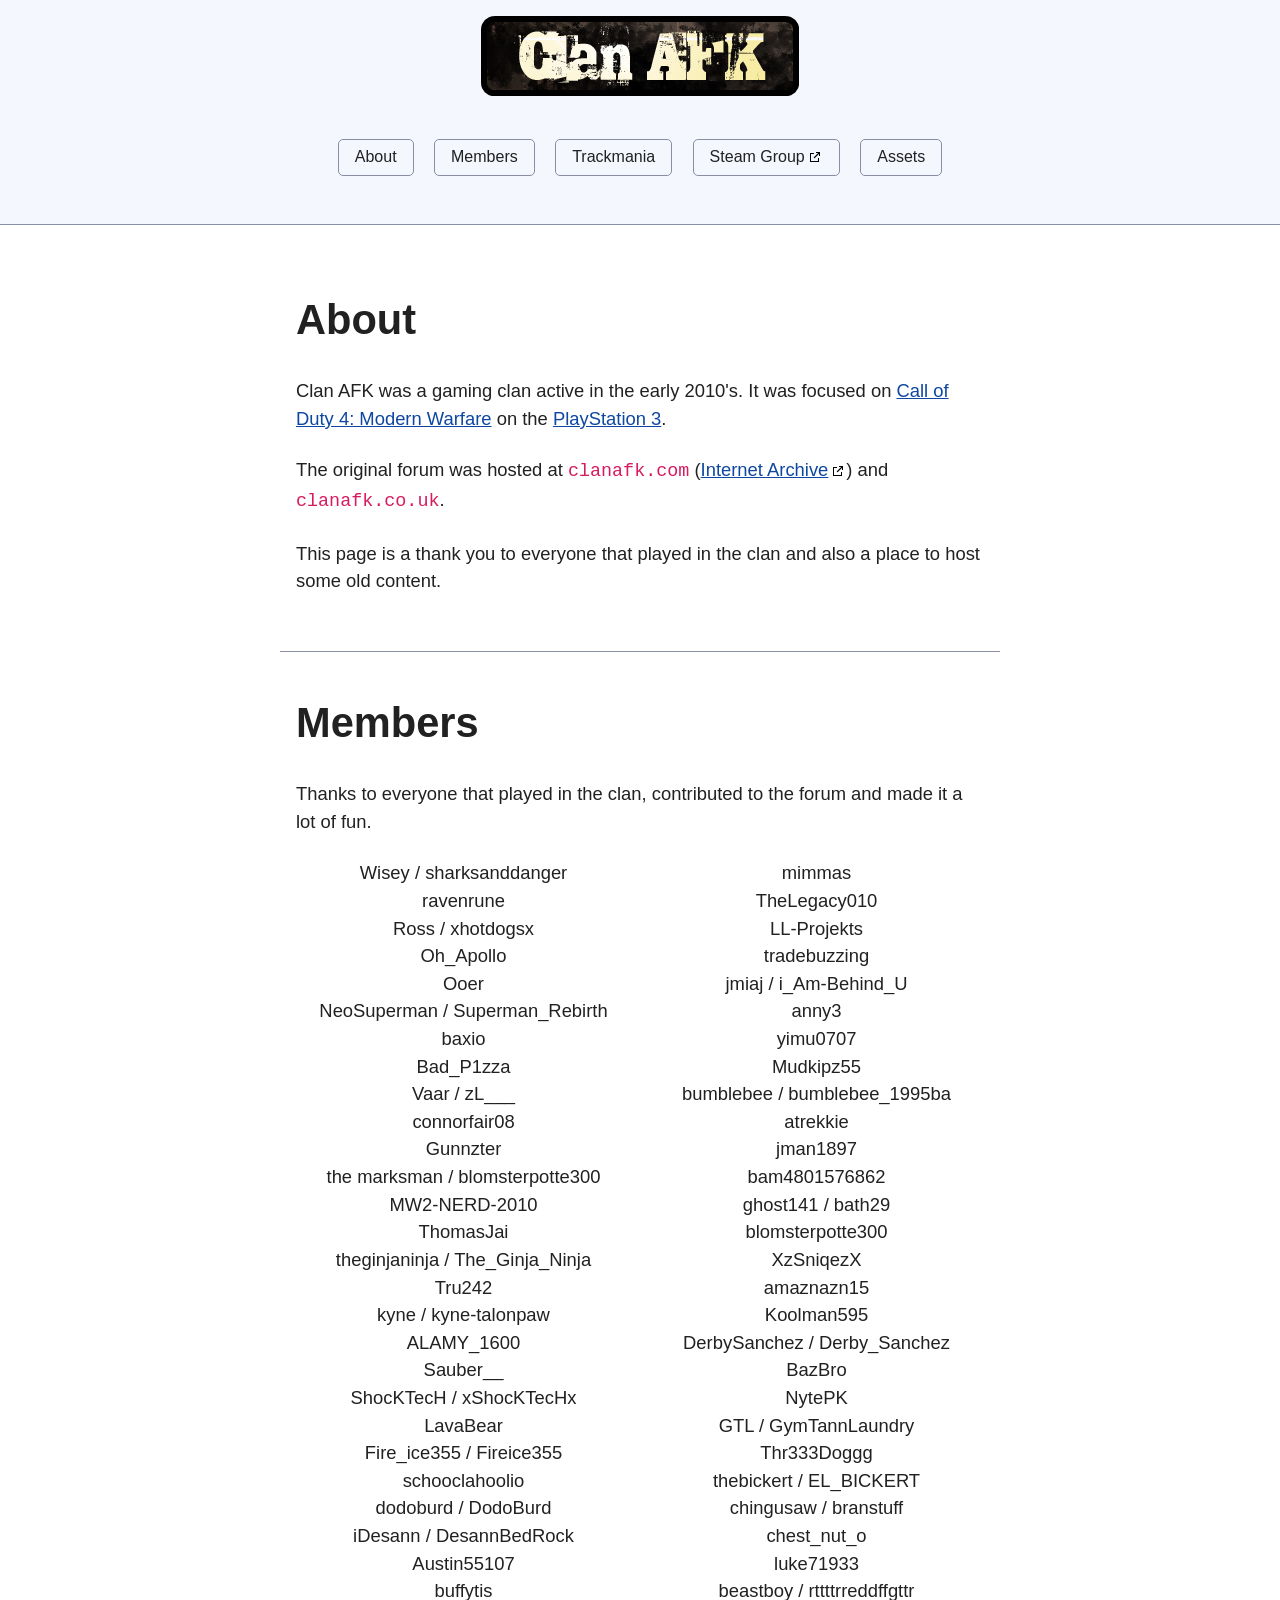
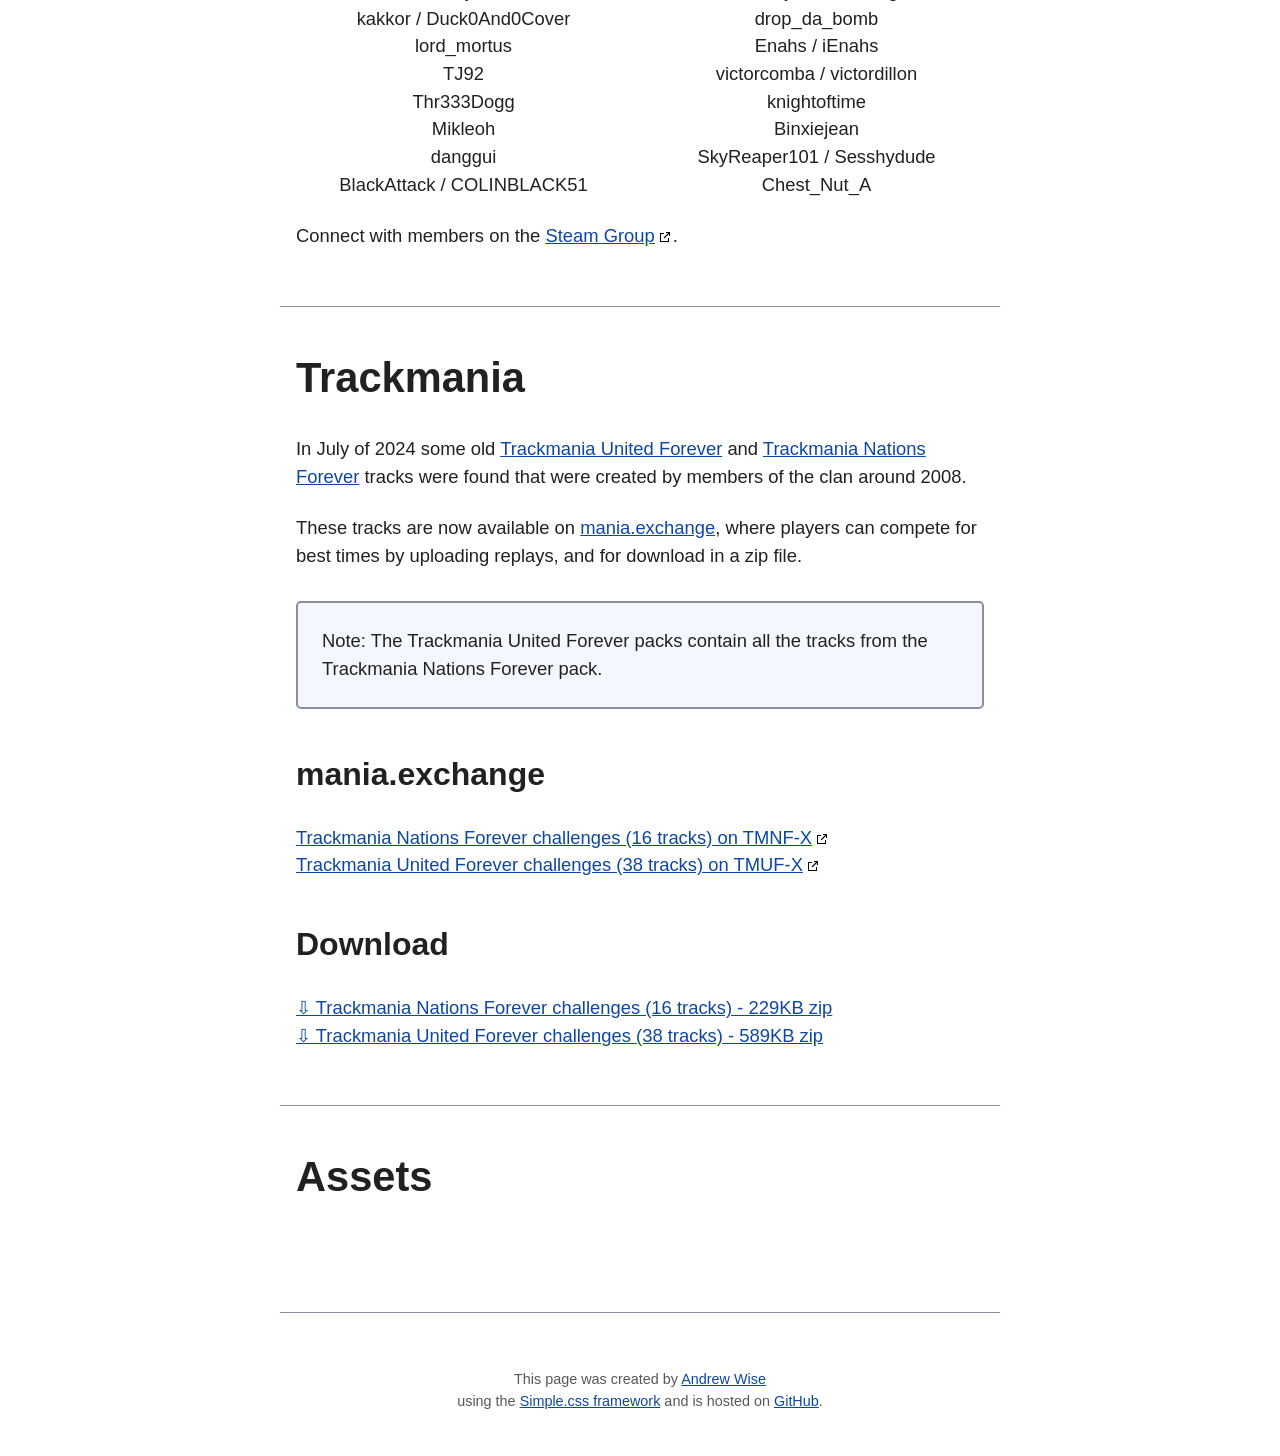
<file: index.html>
<!DOCTYPE html>
<html lang="en">
<head>
  <meta charset="utf-8">
  <meta http-equiv="X-UA-Compatible" content="IE=edge">
  <meta name="viewport" content="width=device-width, initial-scale=1.0">
  <title>Clan AFK</title>
  <meta name="description" content="Clan AFK was a gaming clan active in the early 2010's, that focused on Call of Duty 4: Modern Warfare on the PlayStation 3.">
  <meta http-equiv="Content-Security-Policy" content="default-src * 'self' data: 'unsafe-inline' googletagmanager.com github.com">
  <link rel="stylesheet" type="text/css" href="simple.min.css">
  <link rel="icon" type="image/x-icon" href="favicon.ico">
  <style>
    a[target="_blank"]::after {
      content: url([data-uri]);
      margin: 0 3px 0 5px;
    }
  </style>
  <!-- Google tag (gtag.js) -->
  <script async src="https://www.googletagmanager.com/gtag/js?id=G-S73G0G4PP8"></script>
  <script>
    window.dataLayer = window.dataLayer || [];
    function gtag(){dataLayer.push(arguments);}
    gtag('js', new Date());

    gtag('config', 'G-S73G0G4PP8');
  </script>
</head>
<body>
  <header>
    <h1>
      <img src="assets/afkclan_banner-logo.png" alt="Clan AFK" height="80" width="318">
    </h1>
    <nav>
      <a href="#about">About</a>
      <a href="#members">Members</a>
      <a href="#trackmania">Trackmania</a>
      <a href="https://steamcommunity.com/groups/clan-afk-com" target="_blank">Steam Group</a>
      <a href="#assets">Assets</a>
    </nav>
  </header>
  <main>
    <section id="about">
      <h2>About</h2>
      <p>Clan AFK was a gaming clan active in the early 2010's. It was focused on <a href="https://en.wikipedia.org/wiki/Call_of_Duty_4:_Modern_Warfare">Call of Duty 4: Modern Warfare</a> on the <a href="https://en.wikipedia.org/wiki/PlayStation_3">PlayStation 3</a>.</p>
      <p>The original forum was hosted at <code>clanafk.com</code> (<a href="https://web.archive.org/web/20111001000000*/clanafk.com" target="_blank">Internet Archive</a>) and <code>clanafk.co.uk</code>.</p>
      <p>This page is a thank you to everyone that played in the clan and also a place to host some old content.</p>
    </section>
    <section id="members">
      <h2>Members</h2>
      <p>Thanks to everyone that played in the clan, contributed to the forum and made it a lot of fun.</p>
      <!-- This list is created from all users with at least one post on the forum. -->
      <p style="text-align: center; column-count: 2;">Wisey / sharksanddanger<br>
        ravenrune<br>
        Ross / xhotdogsx<br>
        Oh_Apollo<br>
        Ooer<br>
        NeoSuperman / Superman_Rebirth<br>
        baxio<br>
        Bad_P1zza<br>
        Vaar / zL___<br>
        connorfair08<br>
        Gunnzter<br>
        the marksman / blomsterpotte300<br>
        MW2-NERD-2010<br>
        ThomasJai<br>
        theginjaninja / The_Ginja_Ninja<br>
        Tru242<br>
        kyne / kyne-talonpaw<br>
        ALAMY_1600<br>
        Sauber__<br>
        ShocKTecH / xShocKTecHx<br>
        LavaBear<br>
        Fire_ice355 / Fireice355<br>
        schooclahoolio<br>
        dodoburd / DodoBurd<br>
        iDesann / DesannBedRock<br>
        Austin55107<br>
        buffytis<br>
        kakkor / Duck0And0Cover<br>
        lord_mortus<br>
        TJ92<br>
        Thr333Dogg<br>
        Mikleoh<br>
        danggui<br>
        BlackAttack / COLINBLACK51<br>
        mimmas<br>
        TheLegacy010<br>
        LL-Projekts<br>
        tradebuzzing<br>
        jmiaj / i_Am-Behind_U<br>
        anny3<br>
        yimu0707<br>
        Mudkipz55<br>
        bumblebee / bumblebee_1995ba
        atrekkie<br>
        jman1897<br>
        bam4801576862<br>
        ghost141 / bath29<br>
        blomsterpotte300<br>
        XzSniqezX<br>
        amaznazn15<br>
        Koolman595<br>
        DerbySanchez / Derby_Sanchez<br>
        BazBro<br>
        NytePK<br>
        GTL / GymTannLaundry<br>
        Thr333Doggg<br>
        thebickert / EL_BICKERT<br>
        chingusaw / branstuff<br>
        chest_nut_o<br>
        luke71933<br>
        beastboy / rttttrreddffgttr<br>
        drop_da_bomb<br>
        Enahs / iEnahs<br>
        victorcomba / victordillon<br>
        knightoftime<br>
        Binxiejean<br>
        SkyReaper101 / Sesshydude<br>
        Chest_Nut_A</p>
      <p>Connect with members on the <a href="https://steamcommunity.com/groups/clan-afk-com" target="_blank">Steam Group</a>.</p>
    </section>
    <section id="trackmania">
      <h2>Trackmania</h2>
      <p>In July of 2024 some old <a href="https://store.steampowered.com/app/7200/Trackmania_United_Forever/">Trackmania United Forever</a> and <a href="https://store.steampowered.com/app/11020/TrackMania_Nations_Forever/">Trackmania Nations Forever</a> tracks were found that were created by members of the clan around 2008.</p>
      <p>These tracks are now available on <a href="https://mania.exchange/">mania.exchange</a>, where players can compete for best times by uploading replays, and for download in a zip file.</p>
      <p class="notice">Note: The Trackmania United Forever packs contain all the tracks from the Trackmania Nations Forever pack.</p>
      <h3>mania.exchange</h3>
      <p>
        <a href="https://tmnf.exchange/trackpackshow/11627598" target="_blank">Trackmania Nations Forever challenges (16 tracks) on TMNF-X</a><br>
        <a href="https://tmuf.exchange/trackpackshow/6763976" target="_blank">Trackmania United Forever challenges (38 tracks) on TMUF-X</a>
      </p>
      <h3>Download</h3>
      <p>
        <a href="downloads/tmnf-2008-challenges.zip">⇩ Trackmania Nations Forever challenges (16 tracks) - 229KB zip</a><br>
        <a href="downloads/tmuf-2008-challenges.zip">⇩ Trackmania United Forever challenges (38 tracks) - 589KB zip</a>
      </p>
    </section>
    <section id="assets">
      <h2>Assets</h2>
      <div id="asset-list"></div>
      <script>
        /* Fetch assets from GitHub API and display in a list. Source: https://stackoverflow.com/a/53218452 */
        (async () => {
          const response = await fetch('https://api.github.com/repos/andrewwise/clan-afk/contents/assets/');
          const data = await response.json();
          let htmlString = '<ul>';
          
          for (let file of data) {
            htmlString += `<li><a href="${file.path}" target="_blank">${file.name}</a></li>`;
          }
  
          htmlString += '</ul>';
          document.getElementById('asset-list').innerHTML = htmlString;
        })()
      </script>
    </section>
  </main>
  <footer>
    <p>This page was created by <a href="https://andrewwise.co.uk">Andrew Wise</a><br> using the <a href="https://simplecss.org/">Simple.css framework</a> and is hosted on <a href="https://github.com/andrewwise/clan-afk">GitHub</a>.</p>
  </footer>
</html>
</file>
<file: simple.min.css>
:root,::backdrop{--sans-font:-apple-system,BlinkMacSystemFont,"Avenir Next",Avenir,"Nimbus Sans L",Roboto,"Noto Sans","Segoe UI",Arial,Helvetica,"Helvetica Neue",sans-serif;--mono-font:Consolas,Menlo,Monaco,"Andale Mono","Ubuntu Mono",monospace;--standard-border-radius:5px;--bg:#fff;--accent-bg:#f5f7ff;--text:#212121;--text-light:#585858;--border:#898ea4;--accent:#0d47a1;--accent-hover:#1266e2;--accent-text:var(--bg);--code:#d81b60;--preformatted:#444;--marked:#fd3;--disabled:#efefef}@media (prefers-color-scheme:dark){:root,::backdrop{color-scheme:dark;--bg:#212121;--accent-bg:#2b2b2b;--text:#dcdcdc;--text-light:#ababab;--accent:#ffb300;--accent-hover:#ffe099;--accent-text:var(--bg);--code:#f06292;--preformatted:#ccc;--disabled:#111}img,video{opacity:.8}}*,:before,:after{box-sizing:border-box}textarea,select,input,progress{-webkit-appearance:none;-moz-appearance:none;appearance:none}html{font-family:var(--sans-font);scroll-behavior:smooth}body{color:var(--text);background-color:var(--bg);grid-template-columns:1fr min(45rem,90%) 1fr;margin:0;font-size:1.15rem;line-height:1.5;display:grid}body>*{grid-column:2}body>header{background-color:var(--accent-bg);border-bottom:1px solid var(--border);text-align:center;grid-column:1/-1;padding:0 .5rem 2rem}body>header>:only-child{margin-block-start:2rem}body>header h1{max-width:1200px;margin:1rem auto}body>header p{max-width:40rem;margin:1rem auto}main{padding-top:1.5rem}body>footer{color:var(--text-light);text-align:center;border-top:1px solid var(--border);margin-top:4rem;padding:2rem 1rem 1.5rem;font-size:.9rem}h1{font-size:3rem}h2{margin-top:3rem;font-size:2.6rem}h3{margin-top:3rem;font-size:2rem}h4{font-size:1.44rem}h5{font-size:1.15rem}h6{font-size:.96rem}p{margin:1.5rem 0}p,h1,h2,h3,h4,h5,h6{overflow-wrap:break-word}h1,h2,h3{line-height:1.1}@media only screen and (width<=720px){h1{font-size:2.5rem}h2{font-size:2.1rem}h3{font-size:1.75rem}h4{font-size:1.25rem}}a,a:visited{color:var(--accent)}a:hover{text-decoration:none}button,.button,a.button,input[type=submit],input[type=reset],input[type=button],label[type=button]{border:1px solid var(--accent);background-color:var(--accent);color:var(--accent-text);padding:.5rem .9rem;line-height:normal;text-decoration:none}.button[aria-disabled=true],input:disabled,textarea:disabled,select:disabled,button[disabled]{cursor:not-allowed;background-color:var(--disabled);border-color:var(--disabled);color:var(--text-light)}input[type=range]{padding:0}abbr[title]{cursor:help;text-decoration-line:underline;text-decoration-style:dotted}button:enabled:hover,.button:not([aria-disabled=true]):hover,input[type=submit]:enabled:hover,input[type=reset]:enabled:hover,input[type=button]:enabled:hover,label[type=button]:hover{background-color:var(--accent-hover);border-color:var(--accent-hover);cursor:pointer}.button:focus-visible,button:focus-visible:where(:enabled),input:enabled:focus-visible:where([type=submit],[type=reset],[type=button]){outline:2px solid var(--accent);outline-offset:1px}header>nav{padding:1rem 0 0;font-size:1rem;line-height:2}header>nav ul,header>nav ol{flex-flow:wrap;place-content:space-around center;align-items:center;margin:0;padding:0;list-style-type:none;display:flex}header>nav ul li,header>nav ol li{display:inline-block}header>nav a,header>nav a:visited{border:1px solid var(--border);border-radius:var(--standard-border-radius);color:var(--text);margin:0 .5rem 1rem;padding:.1rem 1rem;text-decoration:none;display:inline-block}header>nav a:hover,header>nav a.current,header>nav a[aria-current=page]{border-color:var(--accent);color:var(--accent);cursor:pointer}@media only screen and (width<=720px){header>nav a{border:none;padding:0;line-height:1;text-decoration:underline}}aside,details,pre,progress{background-color:var(--accent-bg);border:1px solid var(--border);border-radius:var(--standard-border-radius);margin-bottom:1rem}aside{float:right;width:30%;margin-inline-start:15px;padding:0 15px;font-size:1rem}[dir=rtl] aside{float:left}@media only screen and (width<=720px){aside{float:none;width:100%;margin-inline-start:0}}article,fieldset,dialog{border:1px solid var(--border);border-radius:var(--standard-border-radius);margin-bottom:1rem;padding:1rem}article h2:first-child,section h2:first-child,article h3:first-child,section h3:first-child{margin-top:1rem}section{border-top:1px solid var(--border);border-bottom:1px solid var(--border);margin:3rem 0;padding:2rem 1rem}section+section,section:first-child{border-top:0;padding-top:0}section+section{margin-top:0}section:last-child{border-bottom:0;padding-bottom:0}details{padding:.7rem 1rem}summary{cursor:pointer;word-break:break-all;margin:-.7rem -1rem;padding:.7rem 1rem;font-weight:700}details[open]>summary+*{margin-top:0}details[open]>summary{margin-bottom:.5rem}details[open]>:last-child{margin-bottom:0}table{border-collapse:collapse;margin:1.5rem 0}figure>table{width:max-content;margin:0}td,th{border:1px solid var(--border);text-align:start;padding:.5rem}th{background-color:var(--accent-bg);font-weight:700}tr:nth-child(2n){background-color:var(--accent-bg)}table caption{margin-bottom:.5rem;font-weight:700}textarea,select,input,button,.button{font-size:inherit;border-radius:var(--standard-border-radius);box-shadow:none;max-width:100%;margin-bottom:.5rem;padding:.5rem;font-family:inherit;display:inline-block}textarea,select,input{color:var(--text);background-color:var(--bg);border:1px solid var(--border)}label{display:block}textarea:not([cols]){width:100%}select:not([multiple]){background-image:linear-gradient(45deg,transparent 49%,var(--text)51%),linear-gradient(135deg,var(--text)51%,transparent 49%);background-position:calc(100% - 15px),calc(100% - 10px);background-repeat:no-repeat;background-size:5px 5px,5px 5px;padding-inline-end:25px}[dir=rtl] select:not([multiple]){background-position:10px,15px}input[type=checkbox],input[type=radio]{vertical-align:middle;width:min-content;position:relative}input[type=checkbox]+label,input[type=radio]+label{display:inline-block}input[type=radio]{border-radius:100%}input[type=checkbox]:checked,input[type=radio]:checked{background-color:var(--accent)}input[type=checkbox]:checked:after{content:" ";border-right:solid var(--bg).08em;border-bottom:solid var(--bg).08em;background-color:#0000;border-radius:0;width:.18em;height:.32em;font-size:1.8em;position:absolute;top:.05em;left:.17em;transform:rotate(45deg)}input[type=radio]:checked:after{content:" ";background-color:var(--bg);border-radius:100%;width:.25em;height:.25em;font-size:32px;position:absolute;top:.125em;left:.125em}@media only screen and (width<=720px){textarea,select,input{width:100%}}input[type=color]{height:2.5rem;padding:.2rem}input[type=file]{border:0}hr{background:var(--border);border:none;height:1px;margin:1rem auto}mark{border-radius:var(--standard-border-radius);background-color:var(--marked);color:#000;padding:2px 5px}mark a{color:#0d47a1}img,video{border-radius:var(--standard-border-radius);max-width:100%;height:auto}figure{margin:0;display:block;overflow-x:auto}figure>img,figure>picture>img{margin-inline:auto;display:block}figcaption{text-align:center;color:var(--text-light);margin-block:1rem;font-size:.9rem}blockquote{border-inline-start:.35rem solid var(--accent);color:var(--text-light);margin-block:2rem;margin-inline:2rem 0;padding:.4rem .8rem;font-style:italic}cite{color:var(--text-light);font-size:.9rem;font-style:normal}dt{color:var(--text-light)}code,pre,pre span,kbd,samp{font-family:var(--mono-font);color:var(--code)}kbd{color:var(--preformatted);border:1px solid var(--preformatted);border-bottom:3px solid var(--preformatted);border-radius:var(--standard-border-radius);padding:.1rem .4rem}pre{color:var(--preformatted);max-width:100%;padding:1rem 1.4rem;overflow:auto}pre code{color:var(--preformatted);background:0 0;margin:0;padding:0}progress{width:100%}progress:indeterminate{background-color:var(--accent-bg)}progress::-webkit-progress-bar{border-radius:var(--standard-border-radius);background-color:var(--accent-bg)}progress::-webkit-progress-value{border-radius:var(--standard-border-radius);background-color:var(--accent)}progress::-moz-progress-bar{border-radius:var(--standard-border-radius);background-color:var(--accent);transition-property:width;transition-duration:.3s}progress:indeterminate::-moz-progress-bar{background-color:var(--accent-bg)}dialog{max-width:40rem;margin:auto}dialog::backdrop{background-color:var(--bg);opacity:.8}@media only screen and (width<=720px){dialog{max-width:100%;margin:auto 1em}}sup,sub{vertical-align:baseline;position:relative}sup{top:-.4em}sub{top:.3em}.notice{background:var(--accent-bg);border:2px solid var(--border);border-radius:var(--standard-border-radius);margin:2rem 0;padding:1.5rem}
</file>
